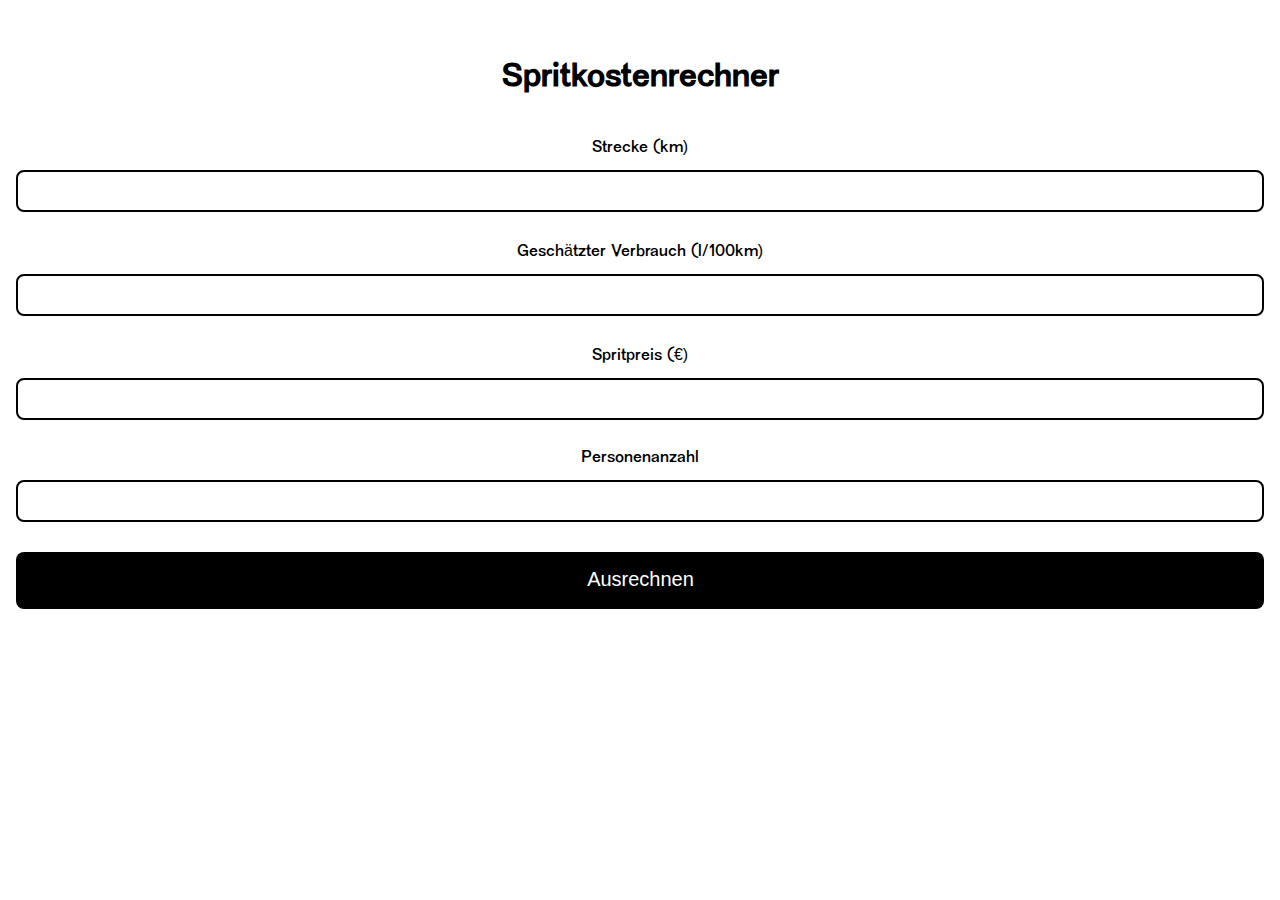
<file: index.html>
<!DOCTYPE html>
<html lang="de">

<head>
    <meta charset="UTF-8">
    <meta name="viewport" content="width=device-width, initial-scale=1.0, maximum-scale=1.0">
    <title>Spritkostenrechner</title>
    <link rel="stylesheet" type="text/css" href="style.css">
    <link rel="apple-touch-icon-precomposed" sizes="57x57" href="favicon/apple-touch-icon-57x57.png" />
    <link rel="apple-touch-icon-precomposed" sizes="114x114" href="favicon/apple-touch-icon-114x114.png" />
    <link rel="apple-touch-icon-precomposed" sizes="72x72" href="favicon/apple-touch-icon-72x72.png" />
    <link rel="apple-touch-icon-precomposed" sizes="144x144" href="favicon/apple-touch-icon-144x144.png" />
    <link rel="apple-touch-icon-precomposed" sizes="60x60" href="favicon/apple-touch-icon-60x60.png" />
    <link rel="apple-touch-icon-precomposed" sizes="120x120" href="favicon/apple-touch-icon-120x120.png" />
    <link rel="apple-touch-icon-precomposed" sizes="76x76" href="favicon/apple-touch-icon-76x76.png" />
    <link rel="apple-touch-icon-precomposed" sizes="152x152" href="favicon/apple-touch-icon-152x152.png" />
    <link rel="icon" type="image/png" href="favicon/favicon-196x196.png" sizes="196x196" />
    <link rel="icon" type="image/png" href="favicon/favicon-96x96.png" sizes="96x96" />
    <link rel="icon" type="image/png" href="favicon/favicon-32x32.png" sizes="32x32" />
    <link rel="icon" type="image/png" href="favicon/favicon-16x16.png" sizes="16x16" />
    <link rel="icon" type="image/png" href="favicon/favicon-128.png" sizes="128x128" />
    <meta name="application-name" content="&nbsp;" />
    <meta name="msapplication-TileColor" content="#FFFFFF" />
    <meta name="msapplication-TileImage" content="favicon/mstile-144x144.png" />
    <meta name="msapplication-square70x70logo" content="favicon/mstile-70x70.png" />
    <meta name="msapplication-square150x150logo" content="favicon/mstile-150x150.png" />
    <meta name="msapplication-wide310x150logo" content="favicon/mstile-310x150.png" />
    <meta name="msapplication-square310x310logo" content="favicon/mstile-310x310.png" />

    <script src="script.js"></script>
</head>

<body>
    <h1>Spritkostenrechner</h1>
    <div class="input-container">
        <div class="input-set">
            <label class="input-label" for="distance">Strecke (km)</label>
            <input class="input-field" type="text" id="distance" placeholder=""
                oninput="this.value = this.value.replace(/[^0-9,.]/g, '');" inputmode="numeric">
        </div>
        <div class="input-set">
            <label class="input-label" for="distance">Geschätzter Verbrauch (l/100km)</label>
            <!-- <input class="input-field" type="text" id="consumption" placeholder=""oninput="this.value = this.value.replace(/[^0-9,.]/g, '');" inputmode="numeric"> -->
            <input class="input-field" type="number" min="0.00" max="100.00" step="0.01" id="consumption" name="price"
                placeholder="" oninput="formatConsumptionInput(this)">

        </div>
        <div class="input-set">
            <label class="input-label" for="distance">Spritpreis (€)</label>
            <input class="input-field" type="number" min="0.00" max="100.00" step="0.01" id="price" name="price"
                placeholder="" oninput="formatPriceInput(this)">
        </div>
        <div class="input-set">
            <label class="input-label" for="distance">Personenanzahl</label>
            <input class="input-field" type="text" id="persons" placeholder=""
                oninput="this.value = this.value.replace(/[^0-9,.]/g, '');" inputmode="numeric">
        </div>
        <button onclick="calculateCost()">Ausrechnen</button>
    </div>

    <div class="results-container" id="results">
        <div class="result-set">
            <p class="result-label">Gesamtpreis</p>
            <p id="totalCost"></p>
        </div>
        <div class="result-set">
            <p class="result-label">Preis pro Person</p>
            <p id="personCost"></p>
        </div>
    </div>
    <div class="iconButtonContainer" id="iconContainer">
        <div class="icon-button paypal">
            <a class="app-button" href="paypal://" target="_blank">
                <img class="icon" src="material/icon-paypal.png" alt="paypal-logo">
            </a>
        </div>
        <div class="icon-button splitwise">
            <a class="app-button" href="splitwise://" target="_blank">
                <img class="icon" src="material/icon-splitwise.png" alt="splitwise-logo">
            </a>
        </div>
    </div>
    
    <div id="notification" class="notification"></div>

</body>
</html>
</file>
<file: style.css>
html, body, div, span, applet, object, iframe,
h2, h3, h4, h5, h6, p, blockquote, pre,
a, abbr, acronym, address, big, cite, code,
del, dfn, em, img, ins, kbd, q, s, samp,
small, strike, strong, sub, sup, tt, var,
b, u, i, center,
dl, dt, dd, ol, ul, li,
fieldset, form, label, legend,
table, caption, tbody, tfoot, thead, tr, th, td,
article, aside, canvas, details, embed, 
figure, figcaption, footer, header, hgroup, 
menu, nav, output, ruby, section, summary,
time, mark, audio, video {
    margin: 0;
    padding: 0;
    border: 0;
    font-size: 16px;
    font: inherit;
    vertical-align: baseline;
}

input[type="color"],
input[type="date"],
input[type="datetime"],
input[type="datetime-local"],
input[type="email"],
input[type="month"],
input[type="number"],
input[type="password"],
input[type="search"],
input[type="tel"],
input[type="text"],
input[type="time"],
input[type="url"],
input[type="week"],
select:focus,
textarea {
  font-size: 1rem;
}


:root {
    --body: 1rem;
    --h1: 2.25rem;
    --h2: 1.25rem;
    --button-padding: 16px 15px 18px 16px;
    --set-gap: 0.75rem;
    --border-radius: 8px;
}

p{
    padding: 0;
    margin: 0;
}

html {
    font-size: 16px;
    font-weight: normal;
    margin: 0;
    padding: 0;
    hyphens: auto;
    word-wrap: break-word;
    color: black;
}

@font-face {
    font-family: 'NewEdge';
    src: url('newedge.otf') format('opentype');
}

body,
.input-container,
.input-set,
.results-container {
    display: flex;
    flex-direction: column;
    justify-content: center;
    gap: 2.625rem;
}

body {
    font-family: 'NewEdge', Arial, sans-serif;
    padding: 3.75rem 1rem;
    gap: 2.625rem;
}

button {
    background-color: black;
    color: white;
    border: none;
    border-radius: var(--border-radius);
    font-size: var(--h2);
    outline: none;
    padding: var(--button-padding);
    text-align: center;
}

h1 {
    size: var(--h1);
}

h1,
.input-label {
    margin: 0;
    padding: 0;
    text-align: center;
}

.input-container {
    gap: 1.875rem;
}

.input-set {
    gap: var(--set-gap);
}

.input-label {
    size: 1rem;
}

.input-field {
    border: 2px solid black;
    border-radius: var(--border-radius);
    outline: none;
    padding: 10px 11px 10px 9px;
    text-align: center;
    font-size: 1rem; 

}

input::placeholder {
    opacity: 1;
    font-weight: normal;
    color: black;
    text-align: center;
    font-size: 1rem;
}

.results-container {
    display: none;
}

.results-wrapper {
    width: 100%;
    display: flex;
    flex-direction: column;
}

.results-shown {
    display: flex;
    flex-direction: row;
    justify-content: space-between;
    gap: 1rem;
}

.result-set {
    display: flex;
    flex-direction: column;
    width: 50%;
    justify-content: center;
    gap: var(--set-gap);
    border: 1px dashed #939393;
    padding: 1rem 0rem;
    border-radius: var(--border-radius);
    
}

.result-label,
#personCost,
#totalCost {
    text-align: center;
    width: 100%;
}

#personCost,
#totalCost {
    width: auto;
    font-size: var(--h2);
}

.notification {
    position: fixed;
    width: calc(100% - 4rem);
    left: 50%;
    transform: translateX(-50%);
    background-color: white;
    color: black;
    text-align: center;
    padding: 1rem;
    border-radius: var(--border-radius);
    border: 2px solid black;
    transition: bottom 0.5s ease;
    bottom: -50px;
}

.iconButtonContainer {
    display: none;
}

.iconButtonContainerShow {
    display: flex;
    flex-direction: row;
    justify-content: space-between;
    gap: 1rem;
}

.icon-button {
    width: 100%;
    border-radius: var(--border-radius);
    display: flex;
    justify-content: center;
}

.icon {
    width: 50px;
}

.app-button {
    width: 100%;
    height: 100%;
    display: flex;
    justify-content: center;
}

.paypal {
    background-color: #FFD140;
}

.splitwise {
    background-color: #ACE4D6;
}
</file>
